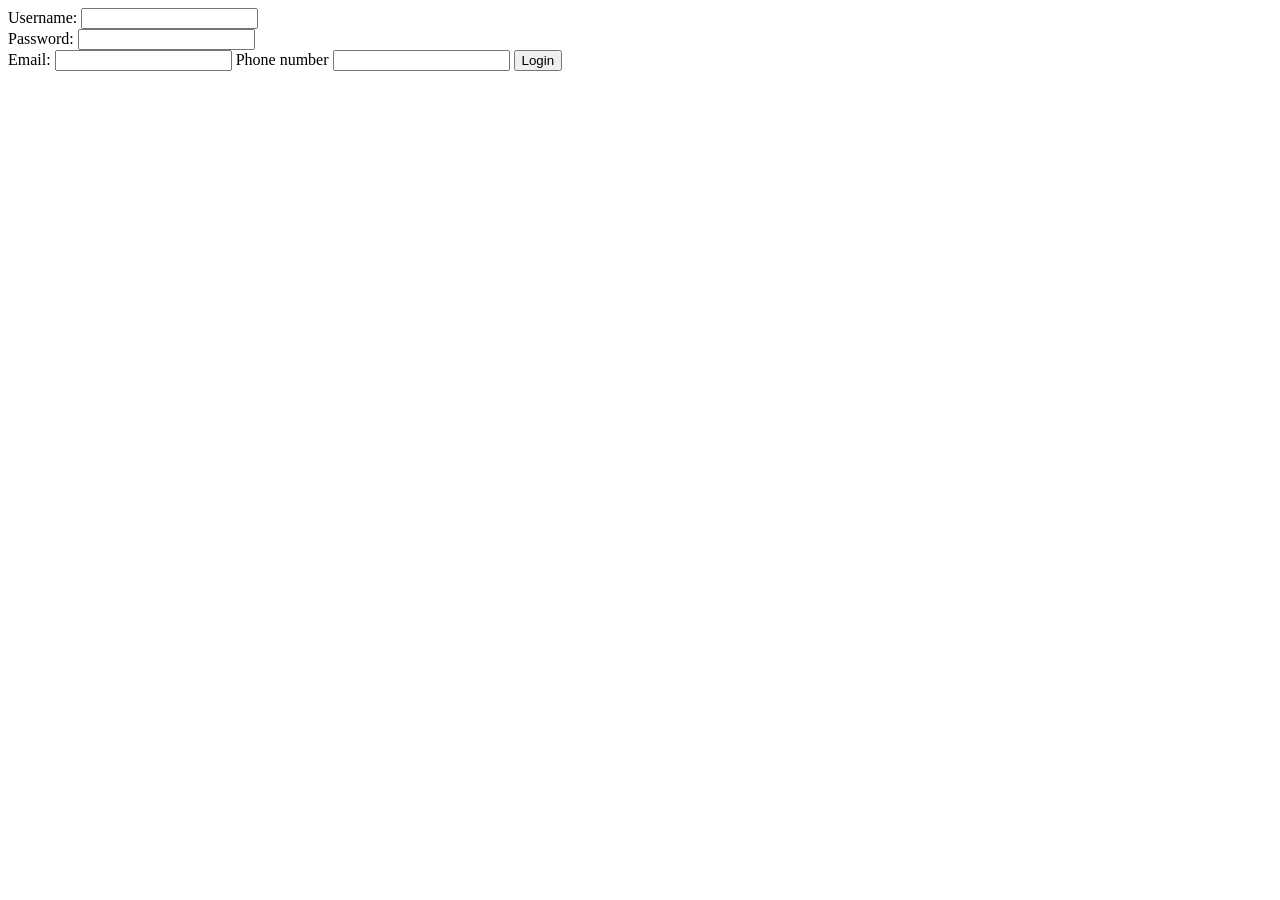
<file: demo/src/main/resources/templates/Login.html>
<!DOCTYPE html>
<html lang="en">
<head>
    <meta charset="UTF-8">
    <meta name="viewport" content="width=device-width, initial-scale=1.0">
    <title>Login Page</title>
</head>
<body>
    <form action="/login" method="post">
        <label for="username">Username:</label>
        <input type="text" id="username" name="username" required>
        <br>
        <label for="password">Password:</label>
        <input type="password" id="password" name="password" required>
        <br>
        <label for="email">Email:</label>
        <input type="email" id="email" name="email" required>
        <label for="ph">Phone number</label>
        <input type="number" id="ph" name="ph">
        <button type="submit">Login</button>
    </form>
</body>
</html>
</file>
